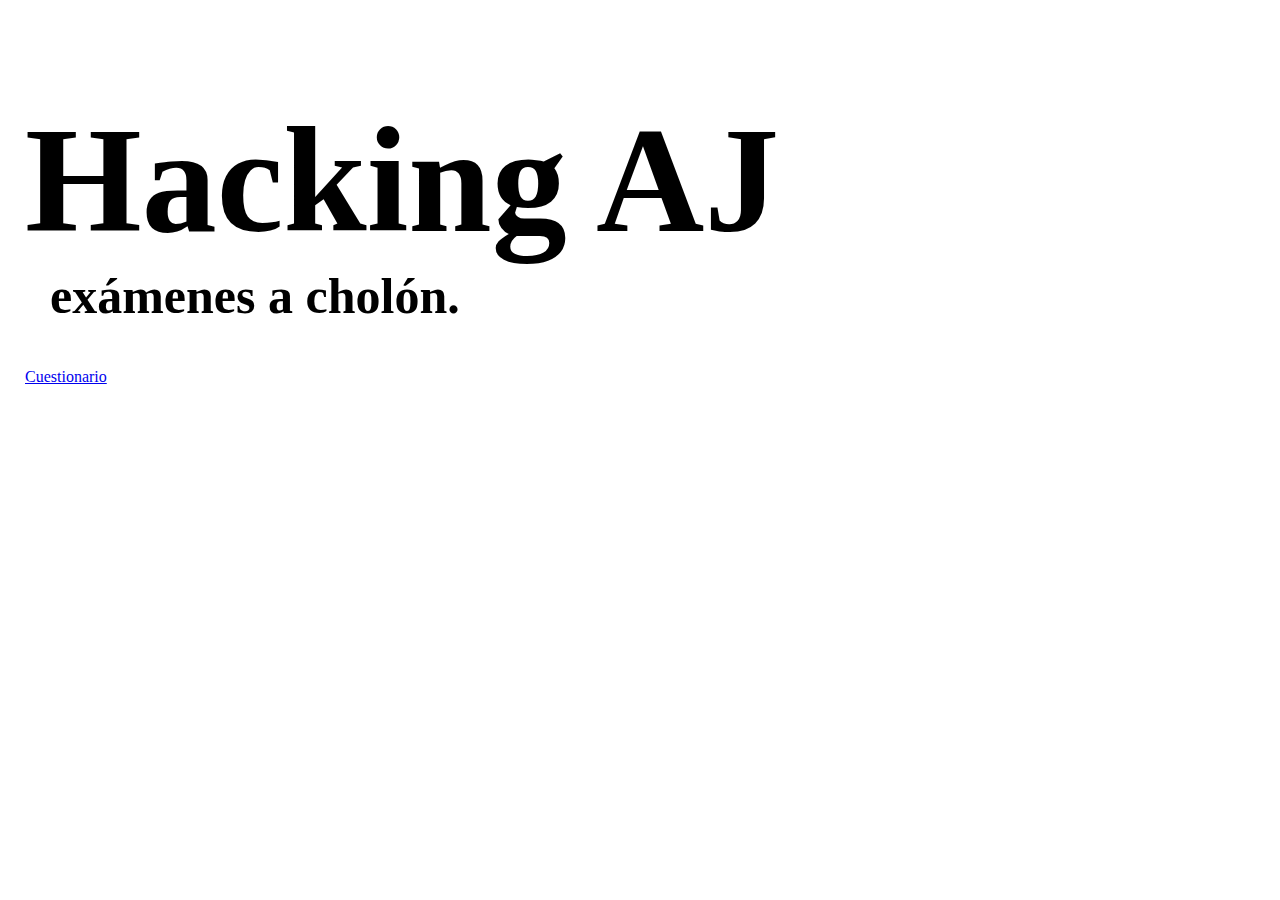
<file: index.html>
<!DOCTYPE html>
<html lang="en">
<head>
    <meta charset="UTF-8">
    <meta http-equiv="X-UA-Compatible" content="IE=edge">
    <meta name="viewport" content="width=device-width, initial-scale=1.0">
    <title>TAIdump</title>
    <link rel="stylesheet" type="text/css" href="./styles.css">
    <link rel="stylesheet" href="https://cdnjs.cloudflare.com/ajax/libs/font-awesome/4.7.0/css/font-awesome.min.css">
    
</head>
<body>
   
     <div>
        <p id ="main">Hacking AJ</p><br>
        <p id ="sub">exámenes a cholón.</p>
    </div>

<br>
<br>
<br>


    <a href="./cuestionario.html">Cuestionario</a>
</body>
</html>
</file>
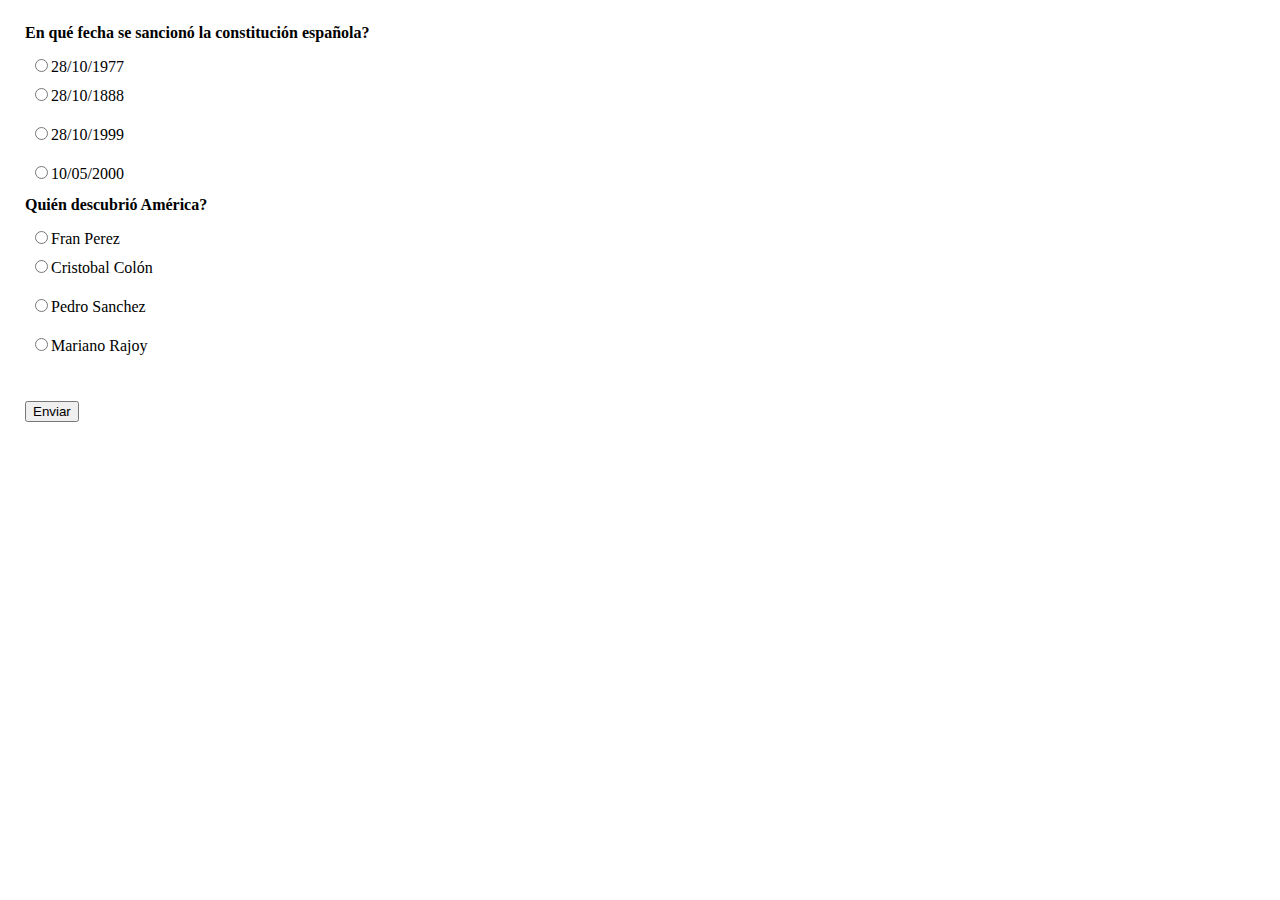
<file: cuestionario.html>
<!DOCTYPE html>
<html lang="en">
<head>
    <meta charset="UTF-8">
    <meta http-equiv="X-UA-Compatible" content="IE=edge">
    <meta name="viewport" content="width=device-width, initial-scale=1.0">
    <title>Cuestionario</title>
    <link rel="stylesheet" type="text/css" href="./styles.css">
    <script src="index.js"></script>
</head>
<body>

    <form id="form" action="#">
        <button id="btn_enviar">Enviar</button>
    </form>
</body>
</html>
</file>
<file: styles.css>
/* http://meyerweb.com/eric/tools/css/reset/
   v2.0 | 20110126
   License: none (public domain)
*/

html, body, div, span, applet, object, iframe,
h1, h2, h3, h4, h5, h6, p, blockquote, pre,
a, abbr, acronym, address, big, cite, code,
del, dfn, em, img, ins, kbd, q, s, samp,
small, strike, strong, sub, sup, tt, var,
b, u, i, center,
dl, dt, dd, ol, ul, li,
fieldset, form, label, legend,
table, caption, tbody, tfoot, thead, tr, th, td,
article, aside, canvas, details, embed,
figure, figcaption, footer, header, hgroup,
menu, nav, output, ruby, section, summary,
time, mark, audio, video {
	margin: 0;
	padding: 0;
	border: 0;
	font-size: 100%;
	font: inherit;
	vertical-align: baseline;
}
/* HTML5 display-role reset for older browsers */
article, aside, details, figcaption, figure,
footer, header, hgroup, menu, nav, section {
	display: block;
}
body {
	line-height: 1;
}
ol, ul {
	list-style: none;
}
blockquote, q {
	quotes: none;
}
blockquote:before, blockquote:after,
q:before, q:after {
	content: '';
	content: none;
}
table {
	border-collapse: collapse;
	border-spacing: 0;
}

.opcion {
    padding: 5px;
}

.opcion.correcta {
    outline: 2px solid green;
    color: green;
}

.opcion.incorrecta {
    outline: 2px solid red;
    color: red;
}

body {
    padding: 25px
}

.titulo {
    font-weight: bold;
    margin-bottom: 10px
}

.opcion + .opcion {
    margin-bottom: 10px;
}

form {
    max-width:80vw
}
#main {
    font-size: 150px;
	font-weight: bolder;
	font-weight: 1500;
	margin-top: 80px;
}
#sub {
    font-size: 50px;
	font-weight: bolder;
	font-weight: 1500;
	margin-left: 25px;
}
/* Style the navigation menu */
.topnav {
	overflow: hidden;
	background-color: #333;
	position: relative;
  }
  
  /* Hide the links inside the navigation menu (except for logo/home) */
  .topnav #myLinks {
	display: none;
  }
  
  /* Style navigation menu links */
  .topnav a {
	color: white;
	padding: 14px 16px;
	text-decoration: none;
	font-size: 17px;
	display: block;
  }
  
  /* Style the hamburger menu */
  .topnav a.icon {
	background: black;
	display: block;
	position: absolute;
	right: 0;
	top: 0;
  }
  
  /* Add a grey background color on mouse-over */
  .topnav a:hover {
	background-color: #ddd;
	color: black;
  }
  
  /* Style the active link (or home/logo) */
  .active {
	background-color: #04AA6D;
	color: white;
  }
</file>
